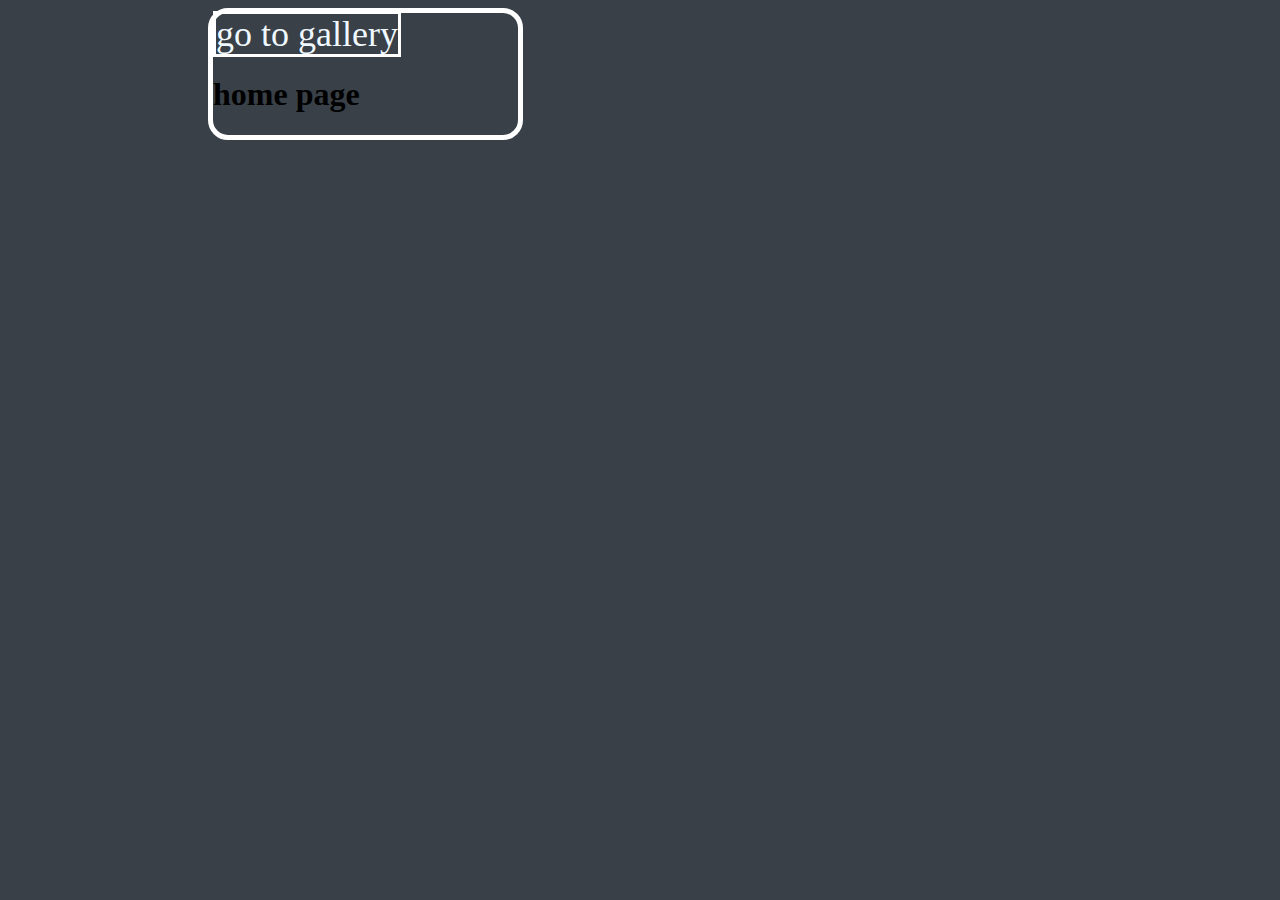
<file: index.html>
<!DOCTYPE html>
<html lang="en">

<head>
	<meta charset="UTF-8">
	<meta name="viewport" content="width=device-width, initial-scale=1.0">
	<title>Document</title>
	<link rel="stylesheet" href="./style.css">
</head>

<body>
	<section>
		<div class="wrapper">
			<div class="home-page">
				<div class="page-links">
					<a href="./pages/gallery.html" class="link">
						go to gallery
					</a>
				</div>
				<div class="page-title">
					<h1 class="page-title">
						home page
					</h1>
				</div>

			</div>
		</div>
	</section>
</body>

</html>
</file>
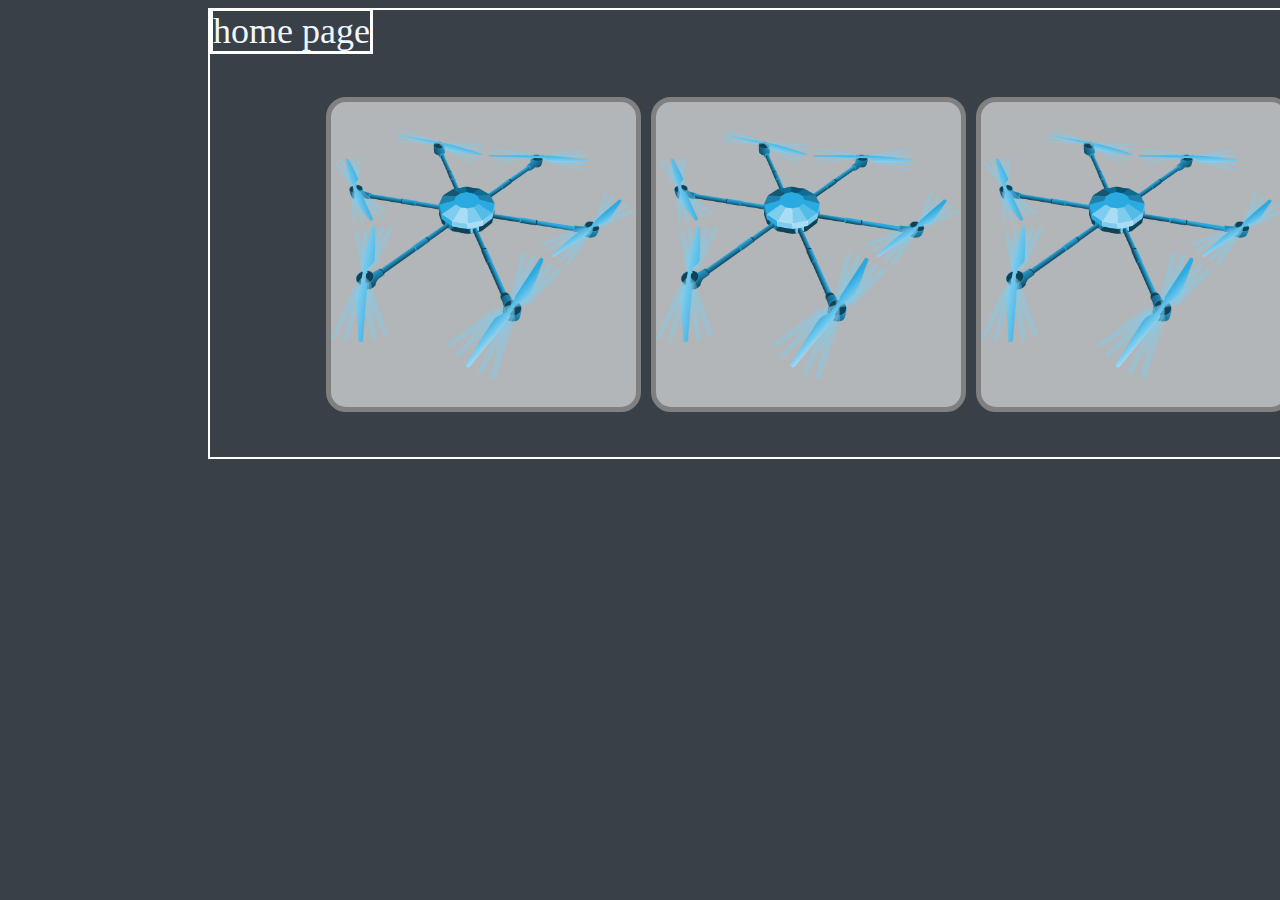
<file: pages/gallery.html>
<!DOCTYPE html>
<html lang="en">

<head>
	<meta charset="UTF-8">
	<meta name="viewport" content="width=device-width, initial-scale=1.0">
	<title>Document</title>
	<link rel="stylesheet" href="../style.css">
</head>

<body>
	<section>
		<div class="wrapper">
			<div class="gallery-items">
				<div class="page-links">
					<a href="../index.html" class="link">
						home page
					</a>
				</div>
				<div class="gallery-img">
					<img src="../img/vamp_03.png" alt="vamp">
					<img src="../img/vamp_03.png" alt="vamp">
					<img src="../img/vamp_03.png" alt="vamp">
				</div>
			</div>
		</div>
	</section>
</body>

</html>
</file>
<file: style.css>
@import url(./helper.css);
@import url(./home-page.css);
@import url(./gallery.css);
</file>
